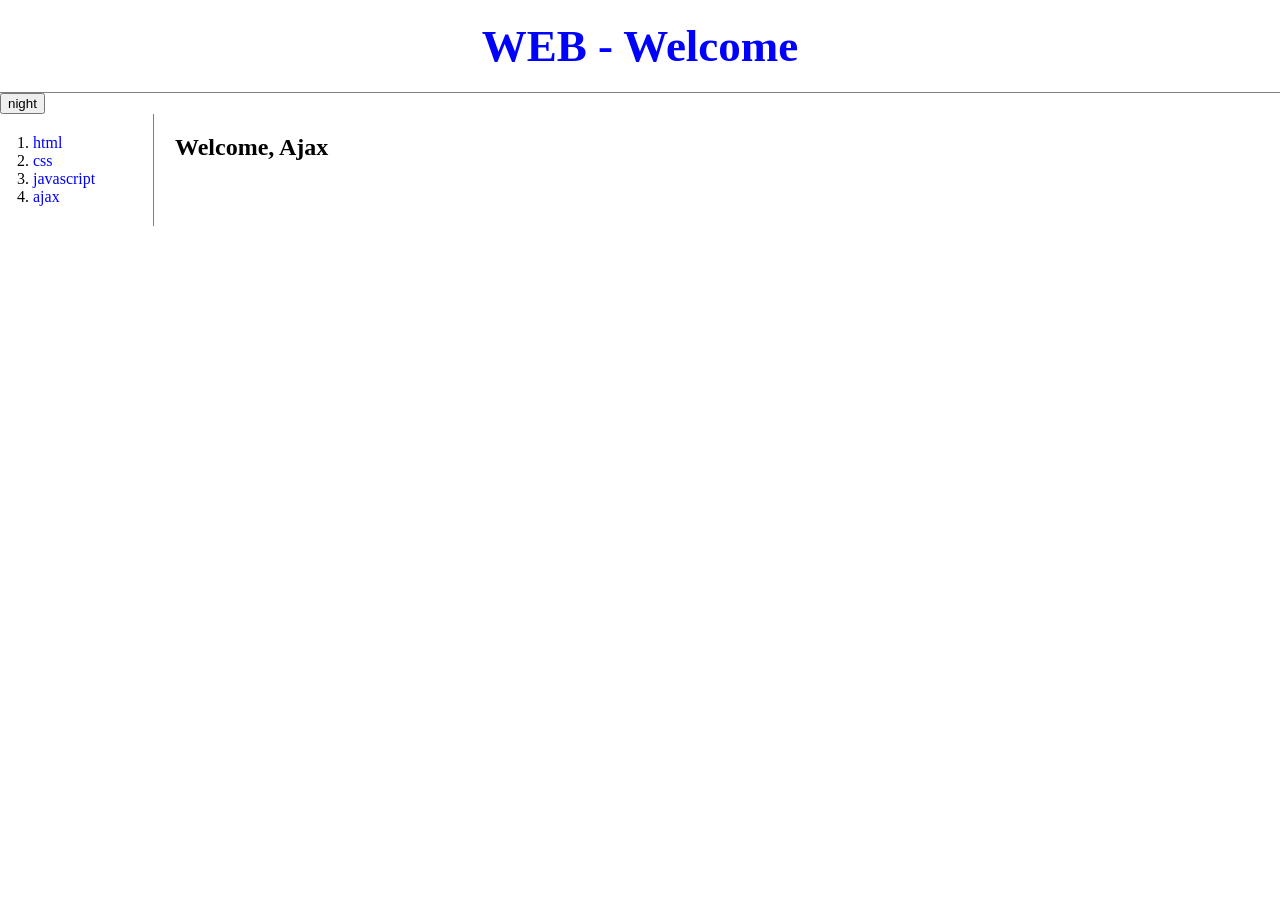
<file: index.html>
<!DOCTYPE html>
<html>  <!-- html 문서라는 tag -->
<head>  <!-- head의 내용들 -->
    <title>Web tutorial HTML</title>
    <meta charset="utf-8">
    <script src="https://ajax.googleapis.com/ajax/libs/jquery/3.2.1/jquery.min.js"></script>
    <script src="colors.js"></script>
    <link rel="stylesheet" href="style.css">
</head>

<body> <!-- 여기가 body 내용들 -->
    <h1><a href="index.html">WEB - Welcome</a></h1>
    <input id="night_day" type="button" value="night" onclick="
        nightDayHandler(this);
    ">
    <div id="grid">
        <ol id="nav"> <!-- 부모 tag -->
        </ol>
        <article>

        </article>
    <script>
        function fetchPage(name) {
            fetch(name).then(function(response){  // .then(fn) 비동기 실행
                if(response.status == '404') {
                    alert('Not found');
                }
                response.text().then(function(text){
                document.querySelector('article').innerHTML = text;
                })
            });
        }
        if(location.hash) {
            fetchPage(location.hash.substr(2));
        }
        else {
            fetchPage('welcome');
        }
        fetch('list').then(function(response){
            response.text().then(function(text){
            var items = text.split(',');
            var i = 0;
            var tags = '';
            while(i<items.length){
                var item = items[i];
                item = item.trim();
                var tag = '<li><a href="#!'+item+'" onclick="fetchPage(\''+item+'\')">'+item+'</a></li>';
                tags = tags + tag;
                i = i + 1;
            }
            document.querySelector('#nav').innerHTML = tags;
            })
        });
    </script>
</body>
</html>
</file>
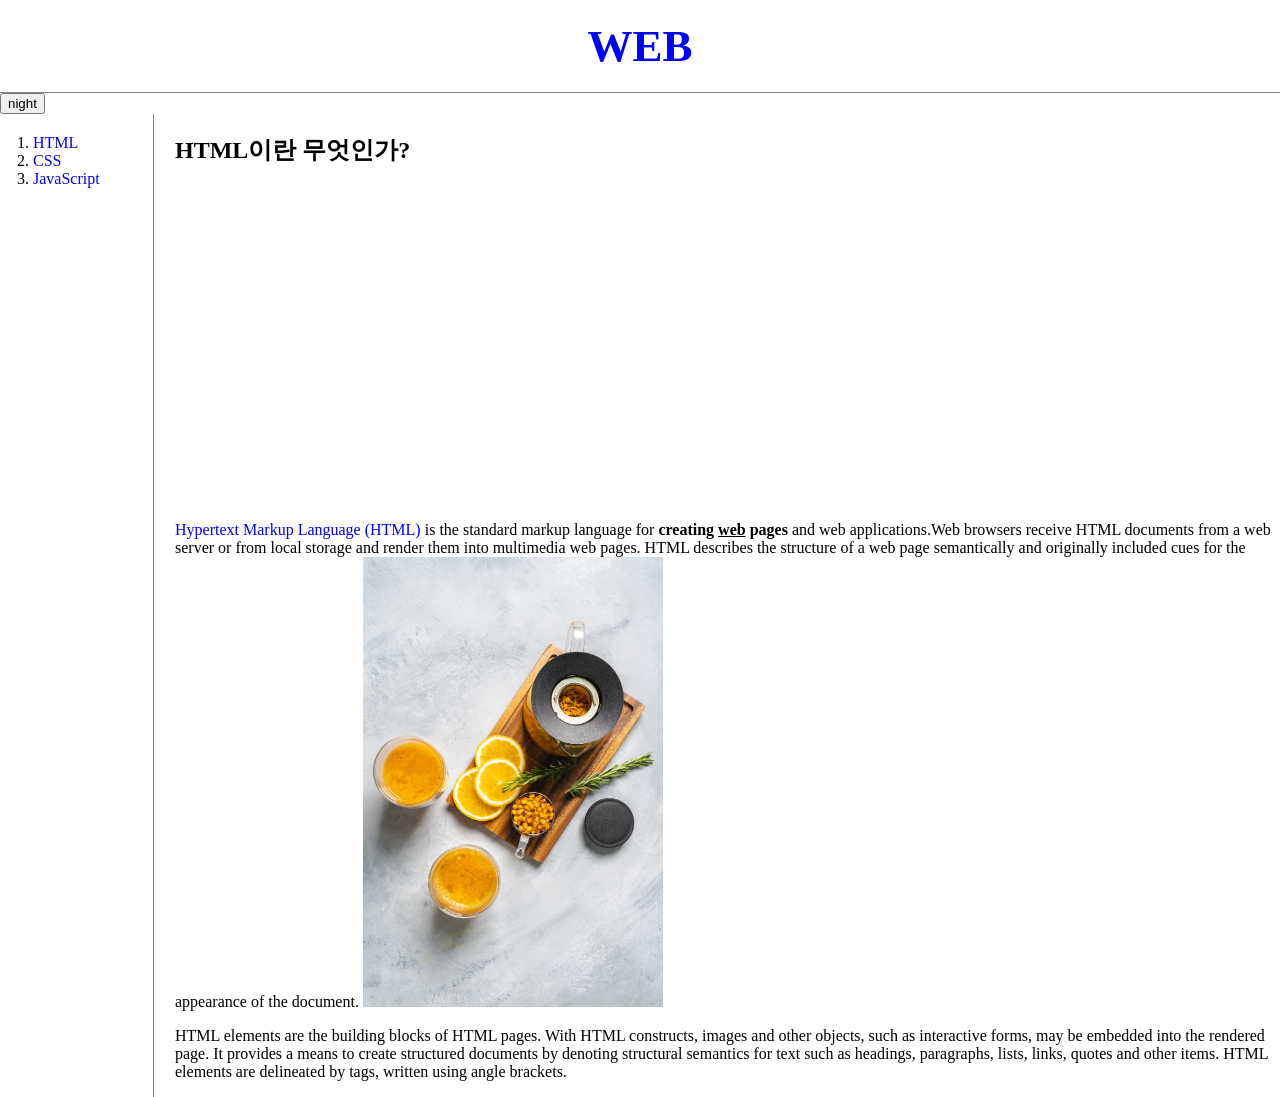
<file: 1.html>
<!DOCTYPE html>
<html>  <!-- html 문서라는 tag -->
<head>  <!-- head의 내용들 -->
<title>Web1 - HTML</title>
<meta charset="utf-8">
<script src="https://ajax.googleapis.com/ajax/libs/jquery/3.2.1/jquery.min.js"></script>
<script src="colors.js"></script>
<link rel="stylesheet" href="style.css">
</head>

<body> <!-- 여기가 body 내용들 -->
    <h1><a href="index.html">WEB</a></h1>
    <input id="night_day" type="button" value="night" onclick="
        nightDayHandler(this);
    ">
    <div id="grid">
        <ol> <!-- 부모 tag -->
            <li><a href="1.html">HTML</a></li>
            <li><a href="2.html">CSS</a></li>
            <li><a href="3.html">JavaScript</a></li>
        </ol>
        <div id="article">
            <h2>HTML이란 무엇인가?</h2>
            <p>
                <iframe width="560" height="315" src="https://www.youtube.com/embed/MgZRbCaF_rY" title="YouTube video player" frameborder="0" allow="accelerometer; autoplay; clipboard-write; encrypted-media; gyroscope; picture-in-picture" allowfullscreen></iframe>
            </p>
            <p><a href="https://www.w3.org/TR/2011/WD-html5-20110405/" target="_blank" title="html5 specification">Hypertext Markup Language (HTML)</a> is the standard markup language for <strong>creating <u>web</u> pages</strong> and web applications.Web browsers receive HTML documents from a web server or from local storage and render them into multimedia web pages. HTML describes the structure of a web page semantically and originally included cues for the appearance of the document.
            <img src="image1.jpg" width="300">
            </p>
            <p style="margin: top 60px;">HTML elements are the building blocks of HTML pages. With HTML constructs, images and other objects, such as interactive forms, may be embedded into the rendered page. It provides a means to create structured documents by denoting structural semantics for text such as headings, paragraphs, lists, links, quotes and other items. HTML elements are delineated by tags, written using angle brackets. </p>

        </div>
    </div>
</body>
</html>
</file>
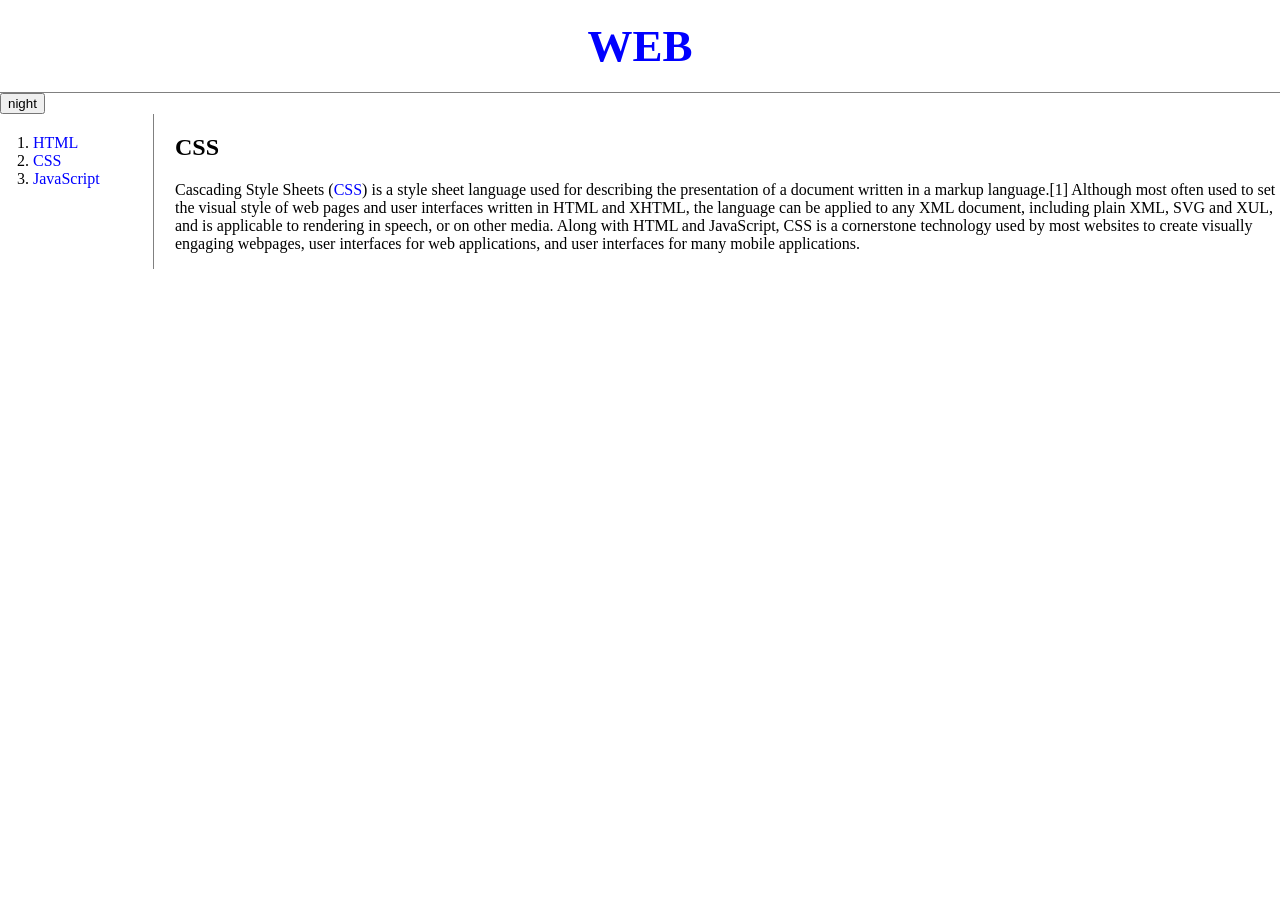
<file: 2.html>
<!DOCTYPE html>
<html>  <!-- html 문서라는 tag -->
<head>  <!-- head의 내용들 -->
    <title>Web1 - CSS</title>
    <meta charset="utf-8">
    <script src="https://ajax.googleapis.com/ajax/libs/jquery/3.2.1/jquery.min.js"></script>
    <script src="colors.js"></script>
    <link rel="stylesheet" href="style.css">
</head>

<body> <!-- 여기가 body 내용들 -->
    <h1><a href="index.html">WEB</a></h1>
    <input id="night_day" type="button" value="night" onclick="
        nightDayHandler(this);
    ">
    <div id="grid">
        <ol> <!-- 부모 tag -->
            <li><a href="1.html">HTML</a></li>
            <li><a href="2.html">CSS</a></li>
            <li><a href="3.html">JavaScript</a></li>
        </ol>
        <div id="article">
            <h2>CSS</h2>
            <p>
                Cascading Style Sheets (<a href="https://ko.wikipedia.org/wiki/CSS">CSS</a>) is a style sheet language used for describing the presentation of a document written in a markup language.[1] Although most often used to set the visual style of web pages and user interfaces written in HTML and XHTML, the language can be applied to any XML document, including plain XML, SVG and XUL, and is applicable to rendering in speech, or on other media. Along with HTML and JavaScript, CSS is a cornerstone technology used by most websites to create visually engaging webpages, user interfaces for web applications, and user interfaces for many mobile applications.
            </p>
        </div>
    </div>
</body>
</html>
</file>
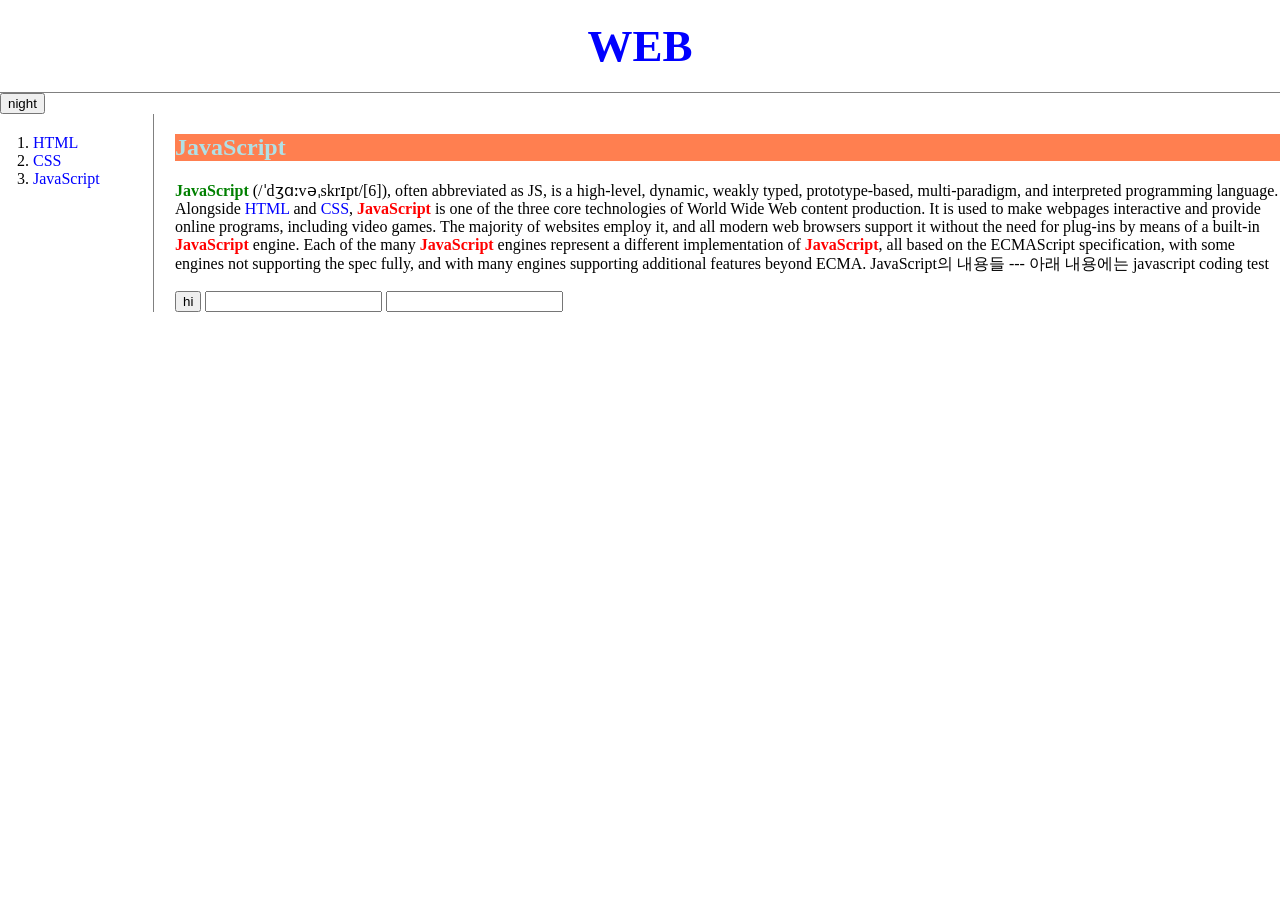
<file: 3.html>
<!DOCTYPE html>
<html>  <!-- html 문서라는 tag -->
<head>  <!-- head의 내용들 -->
    <title>Web1 - JavaScript</title>
    <meta charset="utf-8">
    <link rel="stylesheet" href="style.css">

    <style>  /* selector 우선순위 class > id */
        .js{
            font-weight: bold;
            color:red;
        }
        #first{
            color:green;
        }
        span{
            color:blue;
        }
    </style>
    <script src="https://ajax.googleapis.com/ajax/libs/jquery/3.2.1/jquery.min.js"></script>
    <script src="colors.js"></script>
</head>

<body> <!-- 여기가 body 내용들 -->
    <h1><a href="index.html">WEB</a></h1>
    <input id="night_day" type="button" value="night" onclick="
        nightDayHandler(this);
    ">          
    <div id="grid">
        <ol> <!-- 부모 tag -->
            <li><a href="1.html">HTML</a></li>
            <li><a href="2.html">CSS</a></li>
            <li><a href="3.html">JavaScript</a></li>
        </ol>
        <div id="article">
            <h2 style="background-color:coral; color:powderblue">JavaScript</h2>
            <p>
                <span id="first" class="js">JavaScript</span> (/ˈdʒɑːvəˌskrɪpt/[6]), often abbreviated as JS, is a high-level, dynamic, weakly typed, prototype-based, multi-paradigm, and interpreted programming language. Alongside <span>HTML</span> and <span>CSS</span>, <span class="js">JavaScript</span> is one of the three core technologies of World Wide Web content production. It is used to make webpages interactive and provide online programs, including video games. The majority of websites employ it, and all modern web browsers support it without the need for plug-ins by means of a built-in <span class="js">JavaScript</span> engine. Each of the many <span class="js">JavaScript</span> engines represent a different implementation of <span class="js">JavaScript</span>, all based on the ECMAScript specification, with some engines not supporting the spec fully, and with many engines supporting additional features beyond ECMA.
                JavaScript의 내용들  --- 아래 내용에는 javascript coding test 
            </p>
            <input type="button" value="hi" onclick="alert('hi')">
            <input type="text" onchange="alert('changed')">
            <input type="text" onkeydown="alert('key down')">
            <script> /* javascript code */
            </script>
        </div>
    </div>
</body>
</html>
</file>
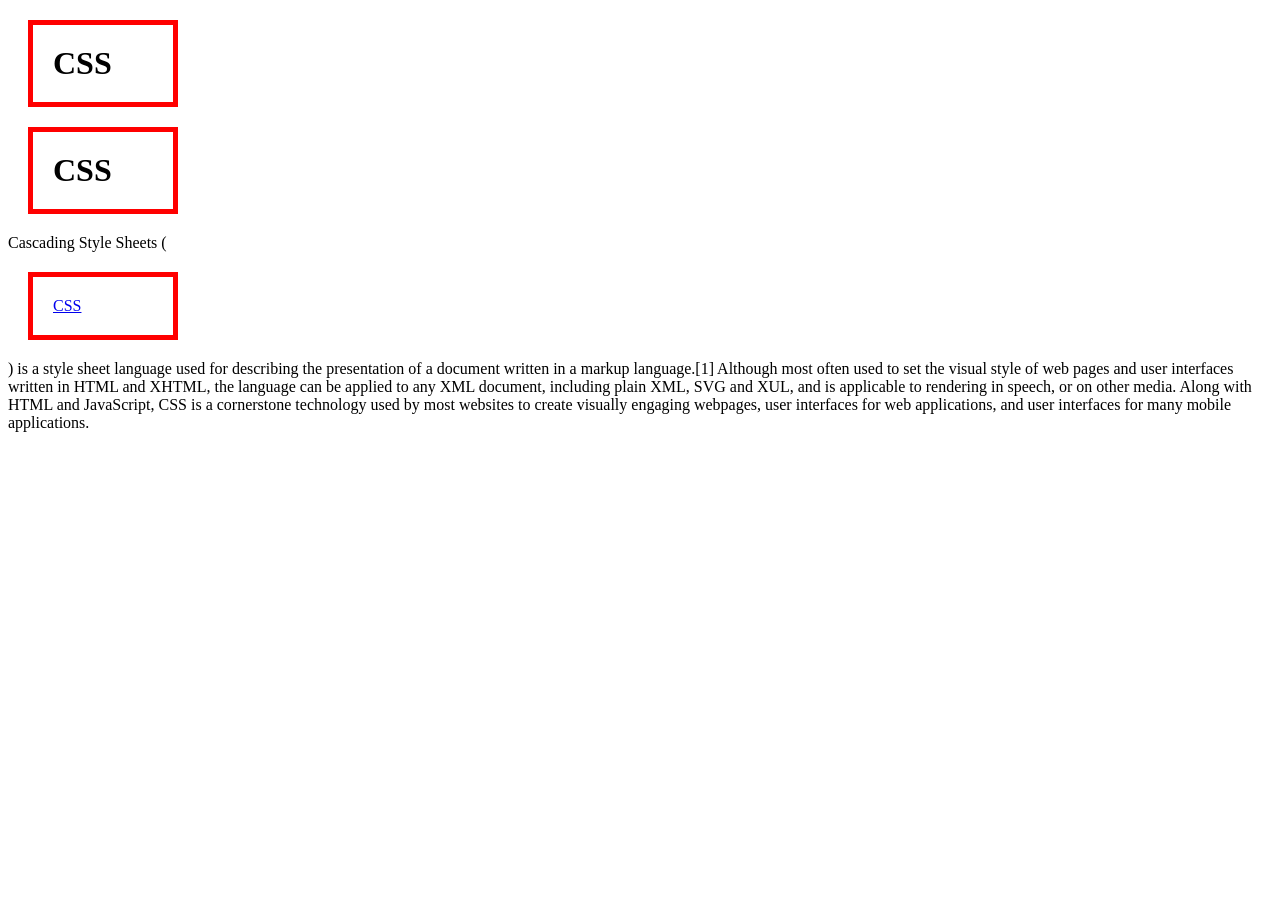
<file: box.html>
<!DOCTYPE html>
<html>
  <head>
    <meta charset="utf-8">
    <title></title>
    <style>
        /* block level element */
      h1, a {
        border:5px solid red;
        padding:20px;
        margin:20px;
        display:block;  /* display:inline */
        width:100px;
      }
    </style>
  </head>
  <body>
    <h1>CSS</h1>
    <h1>CSS</h1>
    <p>
        Cascading Style Sheets (<a href="https://ko.wikipedia.org/wiki/CSS">CSS</a>) is a style sheet language used for describing the presentation of a document written in a markup language.[1] Although most often used to set the visual style of web pages and user interfaces written in HTML and XHTML, the language can be applied to any XML document, including plain XML, SVG and XUL, and is applicable to rendering in speech, or on other media. Along with HTML and JavaScript, CSS is a cornerstone technology used by most websites to create visually engaging webpages, user interfaces for web applications, and user interfaces for many mobile applications.
    </p>
  </body>
</html>
</file>
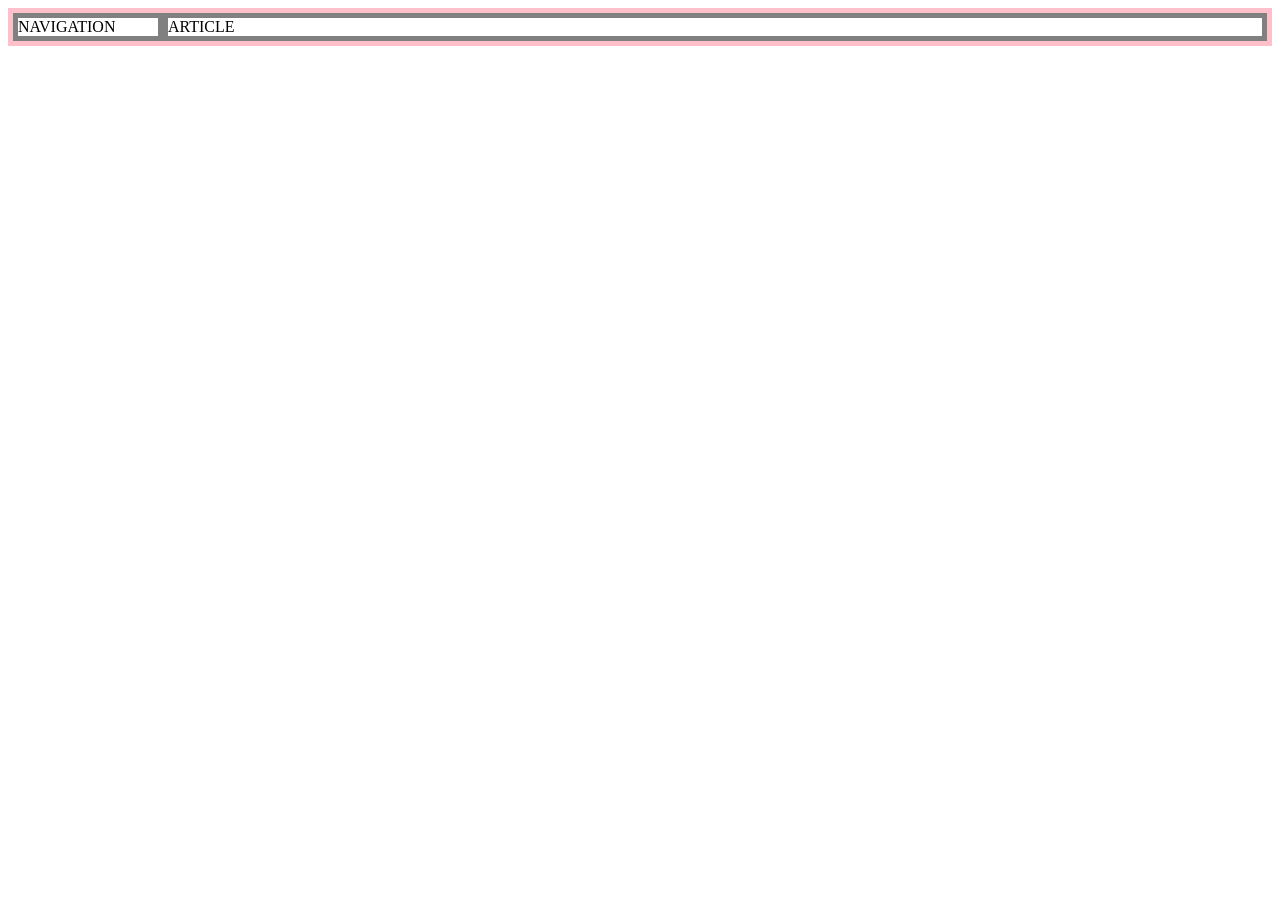
<file: grid.html>
<!DOCTYPE html>
<html lang="en">
<head>
    <meta charset="UTF-8">
    <meta http-equiv="X-UA-Compatible" content="IE=edge">
    <meta name="viewport" content="width=device-width, initial-scale=1.0">
    <title>Document</title>
    <style>
        #grid {
            border:5px solid pink;
            display:grid;
            grid-template-columns: 150px 1fr;
        }
        div {
            border:5px solid gray;
        }
    </style>
</head>
<body>
    <div id="grid">
        <div>NAVIGATION</div>
        <div>ARTICLE</div>
    </div>

</body>
</html>
</file>
<file: style.css>
body{
    margin:0;
  }
a { 
    color:blue;
    text-decoration: none;
}
h1 {
    font-size:45px;
    text-align:center;
    border-bottom:1px solid gray;
    margin:0;
    padding:20px;
}
ol {
    border-right:1px solid gray;
    width:100px;
    margin:0;
    padding:20px;
}
#grid {
    display:grid;
    grid-template-columns: 150px 1fr;
}
#grid ol {  /* id가 grid인 ol 태그 */
    padding-left:33px;
}
#grid #article {
    padding-left:25px;
}
@media(max-width:800px) {
    #grid {
        display:block;
    }
    ol {
        border-right:none;
    }
    h1 {
        border-bottom:none;
    }
}
</file>
